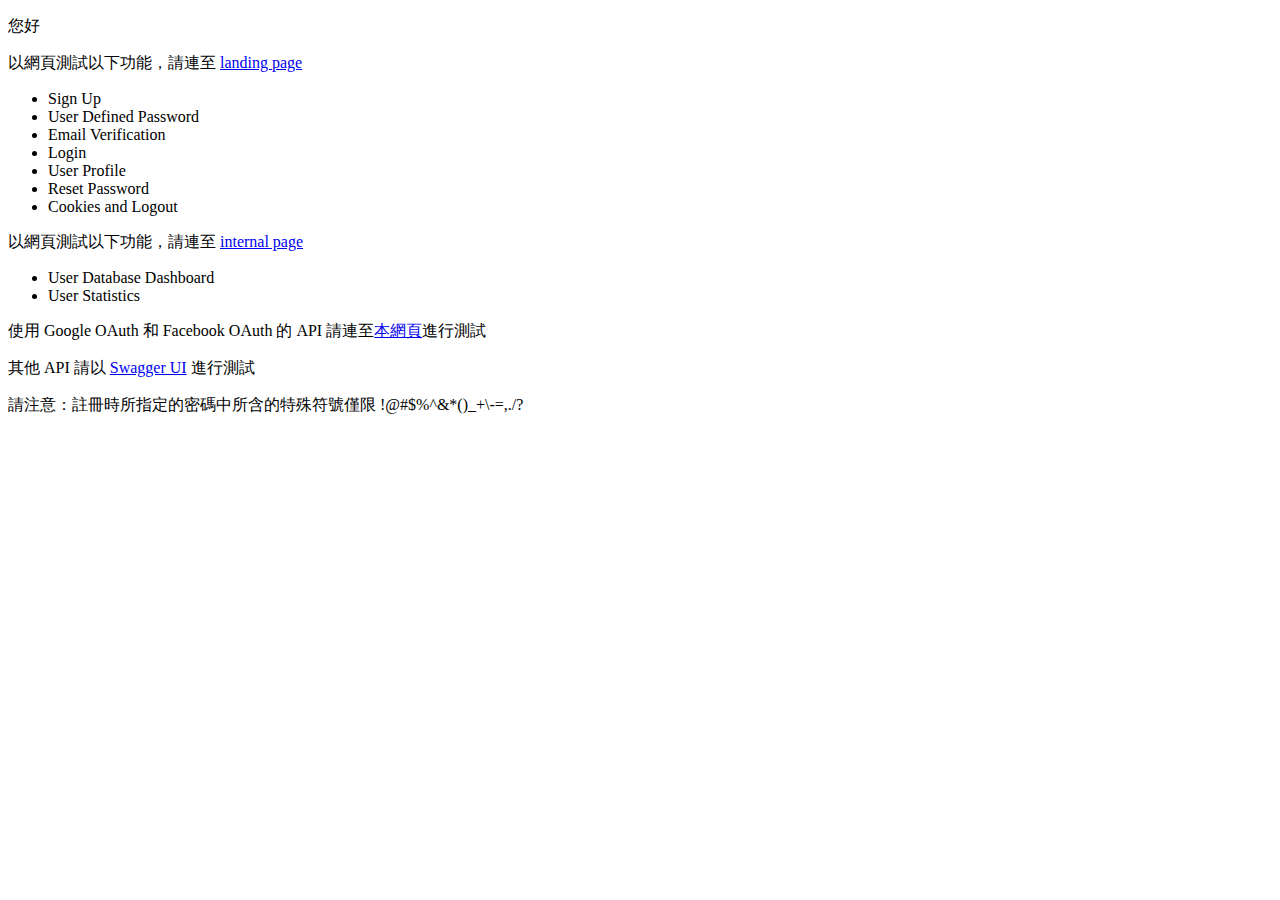
<file: app/static/index.htm>
<!DOCTYPE html>
<html>
    <head>
        <title>a simple app</title>
    </head>
    <body>
        <p>您好</p>
        <a>以網頁測試以下功能，請連至 <a href="/static/single_page.htm" target="_blank">landing page</a>
        <ul>
            <li>Sign Up</li>
            <li>User Defined Password</li>
            <li>Email Verification</li>
            <li>Login</li>
            <li>User Profile</li>
            <li>Reset Password</li>
            <li>Cookies and Logout</li>
        </ul>
        <a>以網頁測試以下功能，請連至 <a href="/static/admin.htm" target="_blank">internal page</a>
        <ul>
            <li>User Database Dashboard</li>
            <li>User Statistics</li>
        </ul>
        <p>使用 Google OAuth 和 Facebook OAuth 的 API 請連至<a href="/static/oauth2_api.htm" target="_blank">本網頁</a>進行測試</p>
        <p>其他 API 請以 <a href="/docs" target="_blank">Swagger UI</a> 進行測試</p>
        <p>請注意：註冊時所指定的密碼中所含的特殊符號僅限 !@#$%^&*()_+\-=,./?</p>
    </body>
</html>
</file>
